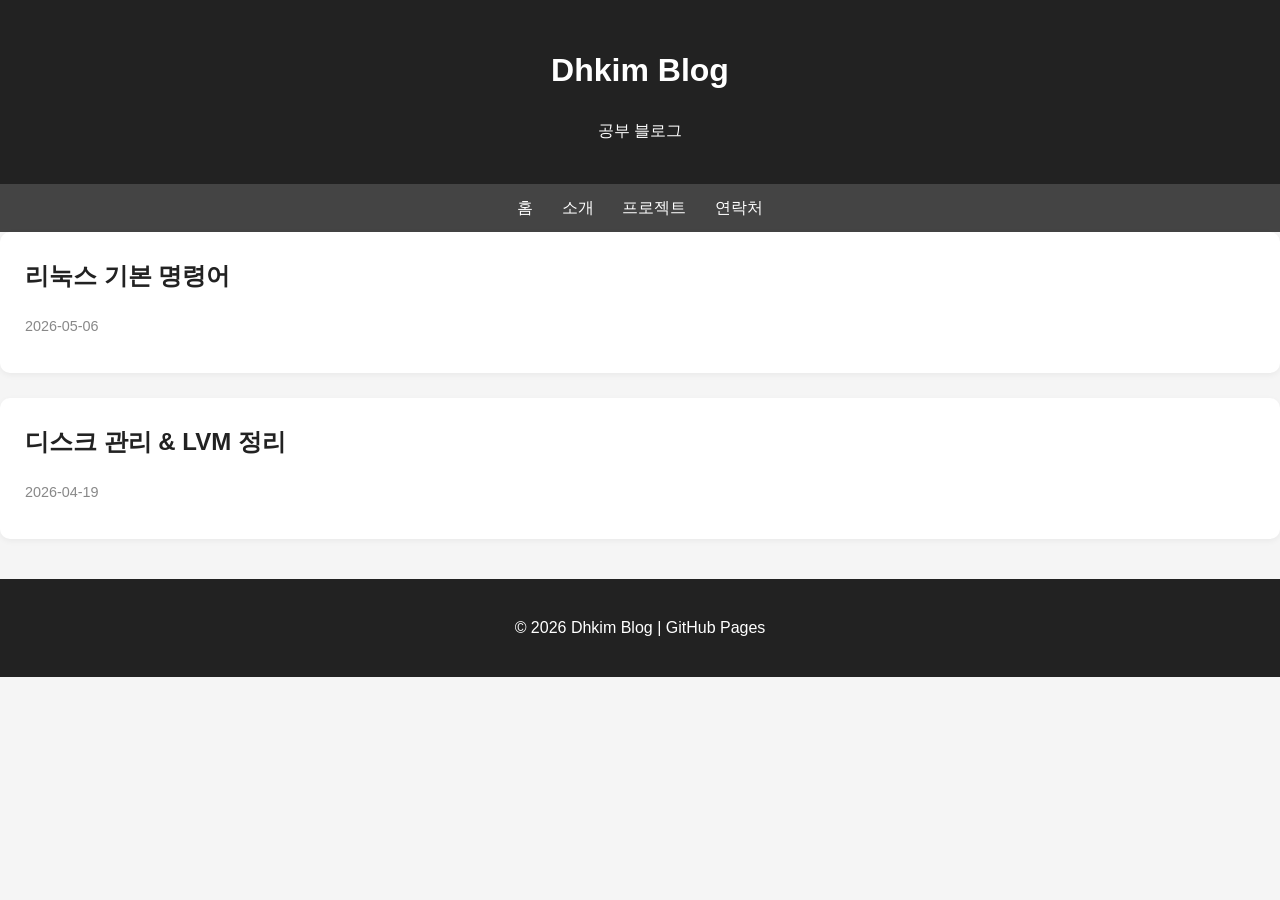
<file: index.html>
<!DOCTYPE html>
<html lang="ko">
<head>
    <meta charset="UTF-8">
    <meta name="viewport" content="width=device-width, initial-scale=1.0">
    <title>My Dev Blog</title>

    <link rel="stylesheet" href="css/style.css">
</head>

<body>

<header>
    <h1> Dhkim Blog</h1>
    <p> 공부 블로그</p>
</header>

<nav>
    <a href="#">홈</a>
    <a href="#">소개</a>
    <a href="#">프로젝트</a>
    <a href="#">연락처</a>
</nav>
 
<div class="post"> <!-- post2 업데이트 -->
    <h2><a href="posts/post2.html">리눅스 기본 명령어</a></h2>
    <p class="date">2026-05-06</p>
</div>

<div class="post"> <!-- post1 업데이트 -->
    <h2><a href="posts/post1.html">디스크 관리 & LVM 정리</a></h2>
    <p class="date">2026-04-19</p>
</div>
    
<footer>
    <p>© 2026 Dhkim Blog | GitHub Pages</p>
</footer>

</body>
    
</html>
</file>
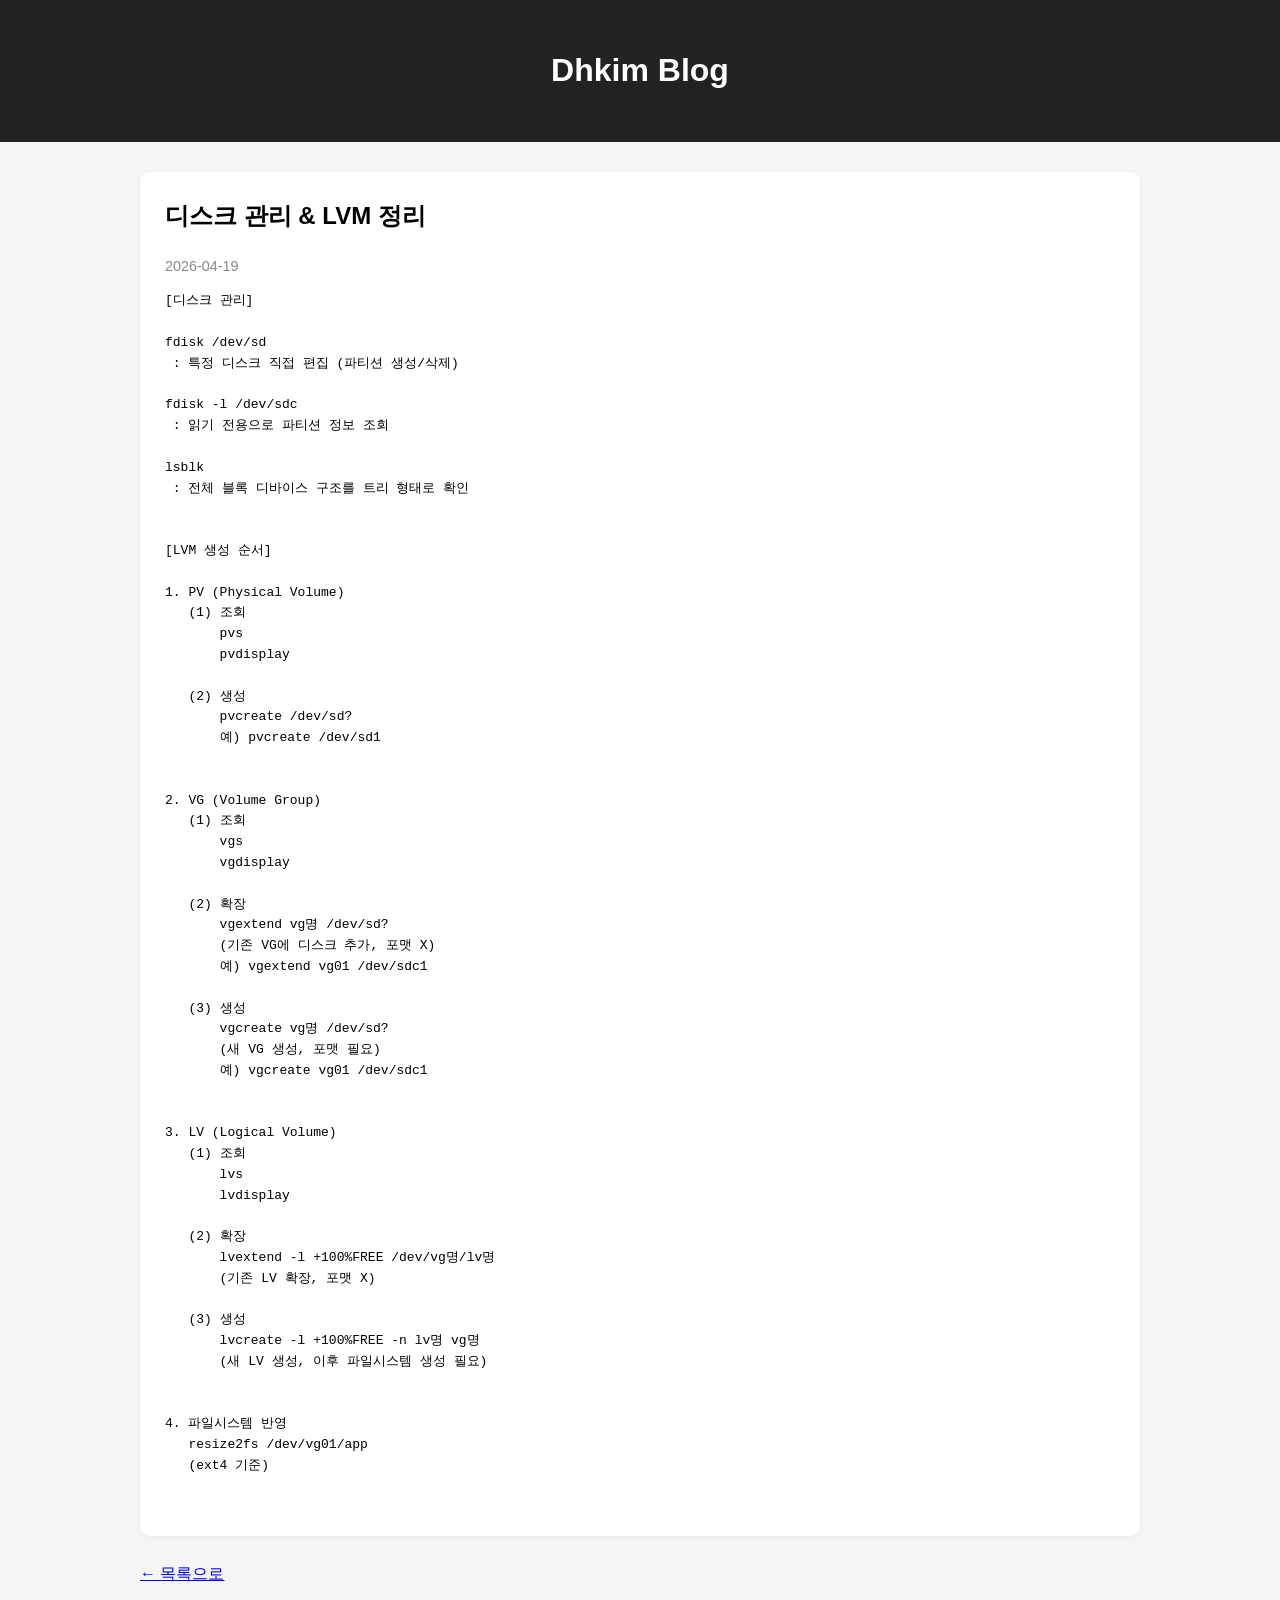
<file: posts/post1.html>
<!DOCTYPE html>
<html lang="ko">
<head>
    <meta charset="UTF-8">
    <title>첫 번째 글</title>
    <link rel="stylesheet" href="../css/style.css">
</head>

<body>

<header>
    <h1> Dhkim Blog</h1>
</header>

<div class="container">
    <div class="post">
        <h2>디스크 관리 & LVM 정리</h2>
        <p class="date">2026-04-19</p>

         <pre>
[디스크 관리]

fdisk /dev/sd
 : 특정 디스크 직접 편집 (파티션 생성/삭제)

fdisk -l /dev/sdc
 : 읽기 전용으로 파티션 정보 조회

lsblk
 : 전체 블록 디바이스 구조를 트리 형태로 확인


[LVM 생성 순서]

1. PV (Physical Volume)
   (1) 조회
       pvs
       pvdisplay

   (2) 생성
       pvcreate /dev/sd?
       예) pvcreate /dev/sd1


2. VG (Volume Group)
   (1) 조회
       vgs
       vgdisplay

   (2) 확장
       vgextend vg명 /dev/sd?
       (기존 VG에 디스크 추가, 포맷 X)
       예) vgextend vg01 /dev/sdc1

   (3) 생성
       vgcreate vg명 /dev/sd?
       (새 VG 생성, 포맷 필요)
       예) vgcreate vg01 /dev/sdc1


3. LV (Logical Volume)
   (1) 조회
       lvs
       lvdisplay

   (2) 확장
       lvextend -l +100%FREE /dev/vg명/lv명
       (기존 LV 확장, 포맷 X)

   (3) 생성
       lvcreate -l +100%FREE -n lv명 vg명
       (새 LV 생성, 이후 파일시스템 생성 필요)


4. 파일시스템 반영
   resize2fs /dev/vg01/app
   (ext4 기준)
    </pre>
    </div>

    <a href="../index.html">← 목록으로</a>
</div>

</body>
</html>
</file>
<file: css/style.css>
/* 기본 설정 */
* {
    box-sizing: border-box;
}

body {
    margin: 0;
    font-family: -apple-system, BlinkMacSystemFont, "Segoe UI", Roboto, Arial, sans-serif;
    background-color: #f5f5f5;
    line-height: 1.6;
}

/* 헤더 */
header {
    background: #222;
    color: #fff;
    padding: 1.5rem;
    text-align: center;
}

/* 네비게이션 */
nav {
    background: #444;
    padding: 0.7rem;
    text-align: center;
}

nav a {
    color: white;
    margin: 0 12px;
    text-decoration: none;
    font-weight: 500;
}

nav a:hover {
    text-decoration: underline;
}

/* 메인 컨테이너 */
.container {
    width: 90%;
    max-width: 1000px;
    margin: 30px auto;
}

/* 게시글 카드 */
.post {
    background: white;
    padding: 25px;
    margin-bottom: 25px;
    border-radius: 10px;
    box-shadow: 0 2px 6px rgba(0,0,0,0.05);
}

/* 제목 */
.post h2 {
    margin-top: 0;
}

/* 제목 링크 */
.post h2 a {
    color: #222;
    text-decoration: none;
}

.post h2 a:hover {
    color: #007acc;
}

/* 날짜 */
.date {
    color: #888;
    font-size: 0.9em;
    margin-bottom: 10px;
}

/* 본문 */
.post p {
    margin: 10px 0;
}

/* 뒤로가기 링크 */
.back-link {
    display: inline-block;
    margin-top: 20px;
    text-decoration: none;
    color: #007acc;
}

.back-link:hover {
    text-decoration: underline;
}

/* 푸터 */
footer {
    text-align: center;
    padding: 20px;
    background: #222;
    color: white;
    margin-top: 40px;
}

/* 반응형 */
@media (max-width: 600px) {
    .container {
        width: 95%;
    }

    .post {
        padding: 15px;
    }
}
</file>
